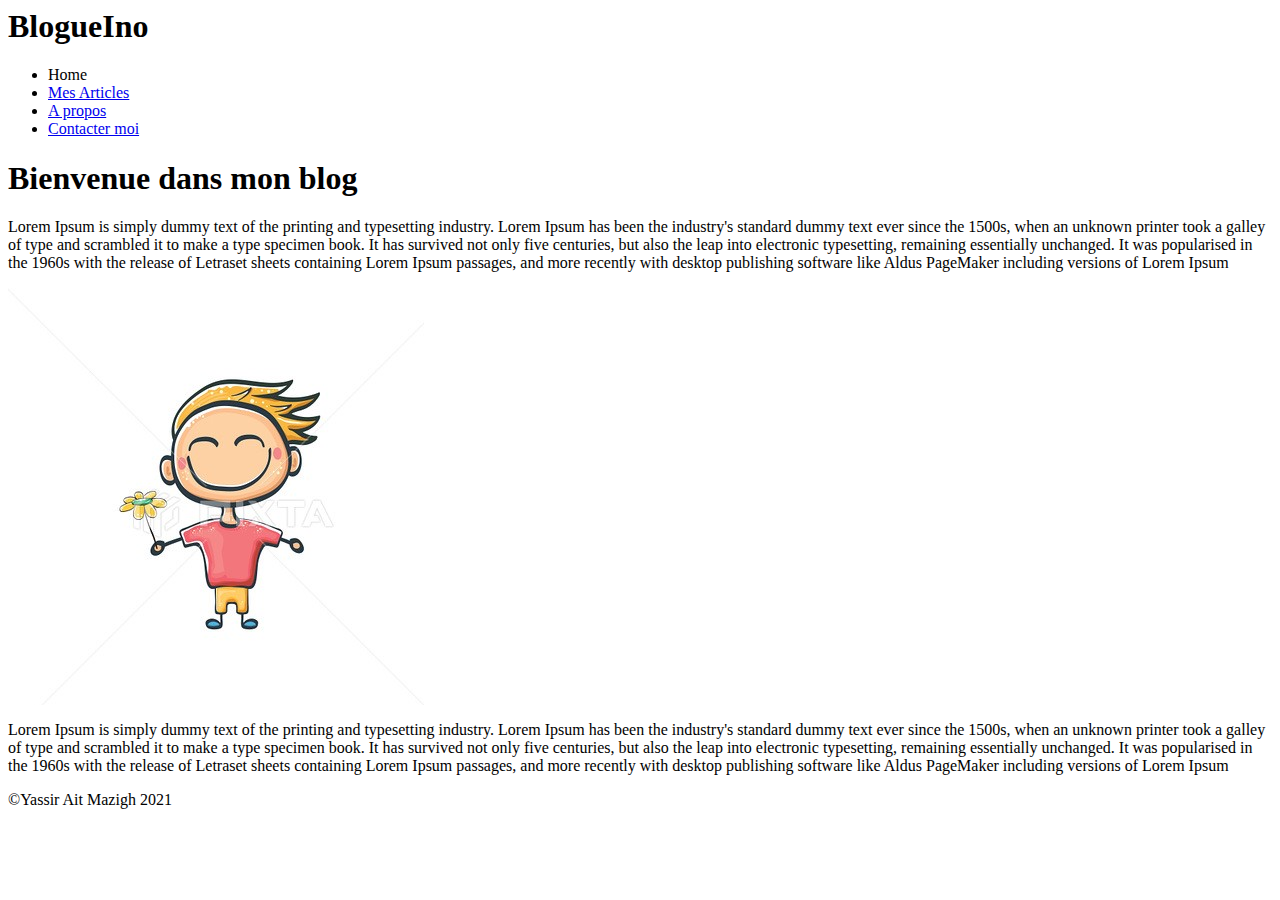
<file: TPs/TP01/part1/index.html>
<html lang="fr">
    
<head>
    <title>BlogueIno</title>

</head>
<body>
    <h1>
        BlogueIno
    </h1>
    <ul>
        <li>Home </li>
        <li> <a href="articles.html">Mes Articles</a></li>
        <li> <a href="apropos.html" >A propos</a></li>
        <li><a href="contact.html" >Contacter moi</a></li>
    </ul>
    <h1>Bienvenue dans mon blog</h1>
    <p>
        Lorem Ipsum is simply dummy text of the printing and typesetting industry. Lorem Ipsum has been the industry's standard dummy text ever since the 1500s, when an unknown printer took a galley of type and scrambled it to make a type specimen book. It has survived not only five centuries, but also the leap into electronic typesetting, remaining essentially unchanged. It was popularised in the 1960s with the release of Letraset sheets containing Lorem Ipsum passages, and more recently with desktop publishing software like Aldus PageMaker including versions of Lorem Ipsum
    </p>
    <img alt="mon image" src="./images/img.jpg"/>
    <p>
        Lorem Ipsum is simply dummy text of the printing and typesetting industry. Lorem Ipsum has been the industry's standard dummy text ever since the 1500s, when an unknown printer took a galley of type and scrambled it to make a type specimen book. It has survived not only five centuries, but also the leap into electronic typesetting, remaining essentially unchanged. It was popularised in the 1960s with the release of Letraset sheets containing Lorem Ipsum passages, and more recently with desktop publishing software like Aldus PageMaker including versions of Lorem Ipsum
    </p>
    <p>&copy;Yassir Ait Mazigh 2021</p>
    
</body>

</html>
</file>
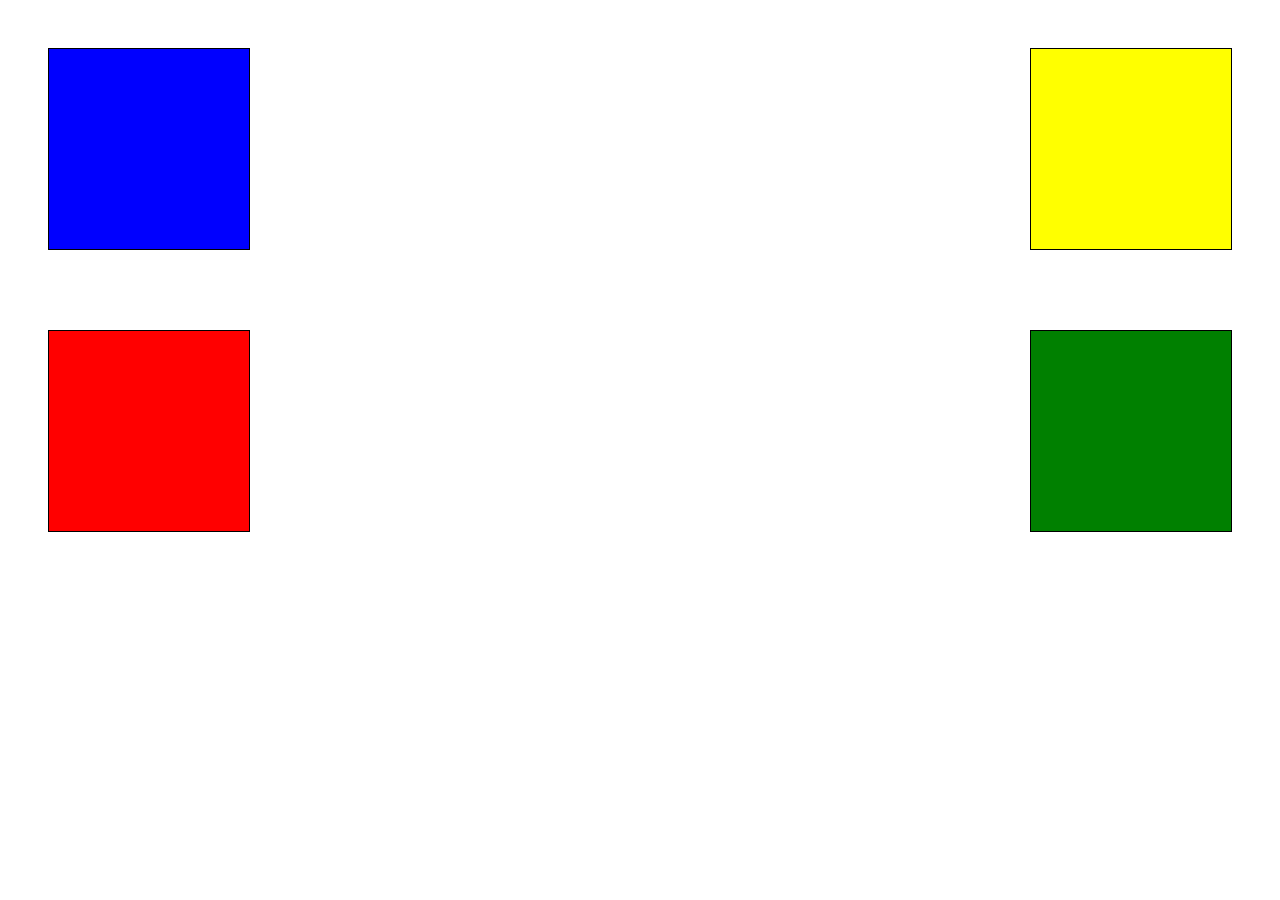
<file: TPs/TP01/part2/ex01/index.html>
<html>
<head>
    <title>BlogueIno</title>
</head>
<link href="./style.css" rel="stylesheet">
<body>
    <div class="container">
        <div class="box float-right yellow" ></div>
        <div class="box float-left blue" ></div>
    </div>
    <div class="container">
        <div class="box float-right green" ></div>
        <div class="box float-left red" ></div>
    </div>
</body>

</html>
</file>
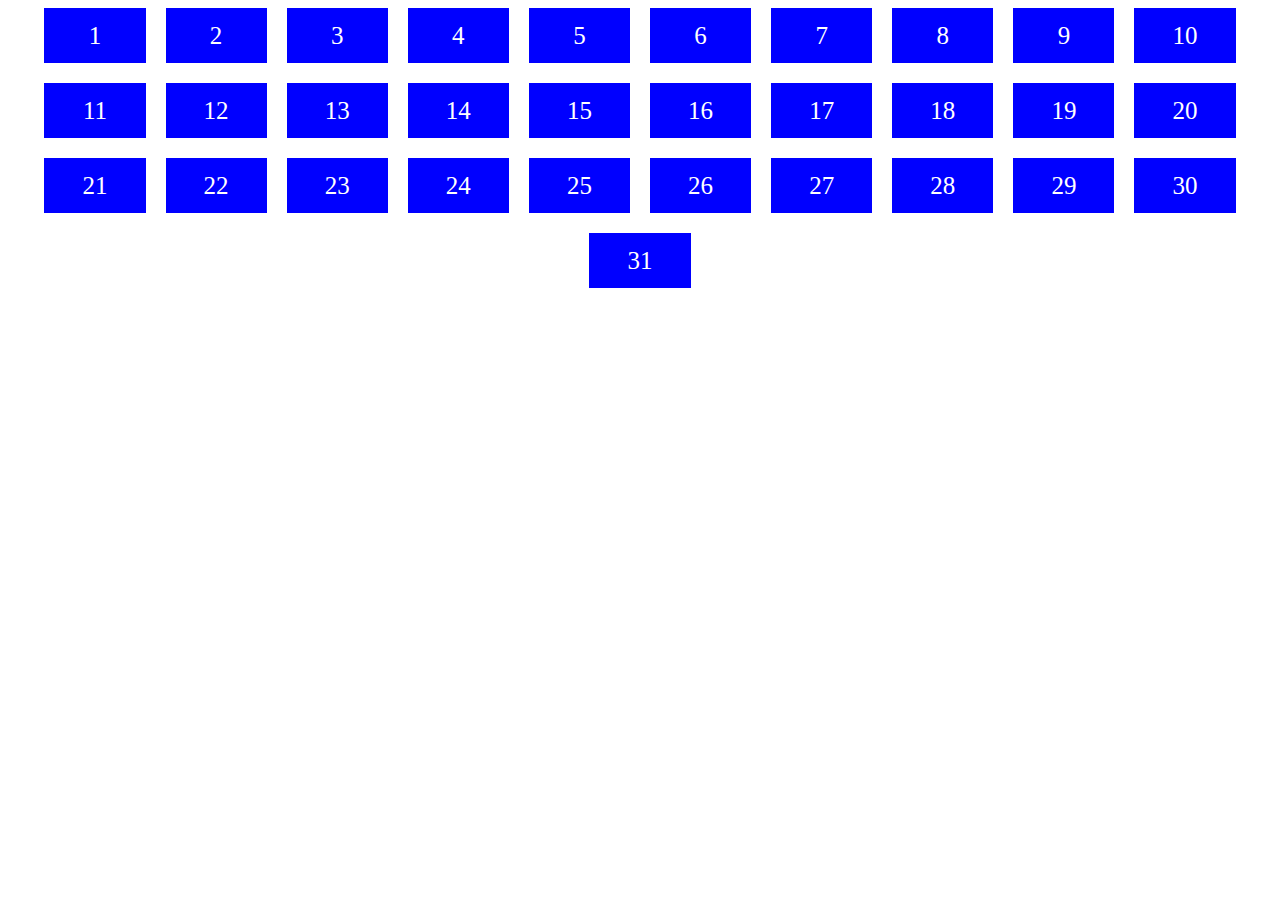
<file: TPs/TP01/part2/ex02/index.html>
<!DOCTYPE html>
<html>
<head>
  <link href="./style.css" rel="stylesheet">
</head>
<body>
 
<div >1</div>
<div >2</div>
<div >3</div>
<div >4</div>
<div >5</div>
<div >6</div>
<div >7</div>
<div >8</div>
<div >9</div>
<div >10</div>
<div >11</div>
<div >12</div>
<div >13</div>
<div >14</div>
<div >15</div>
<div >16</div>
<div >17</div>
<div >18</div>
<div >19</div>
<div >20</div>
<div >21</div>
<div >22</div>
<div >23</div>
 <div>24</div>
<div >25</div>
<div >26</div>
<div >27</div>
<div >28</div>
<div >29</div>
<div >30</div>
<div>31</div>
   

</body>
</html>
</file>
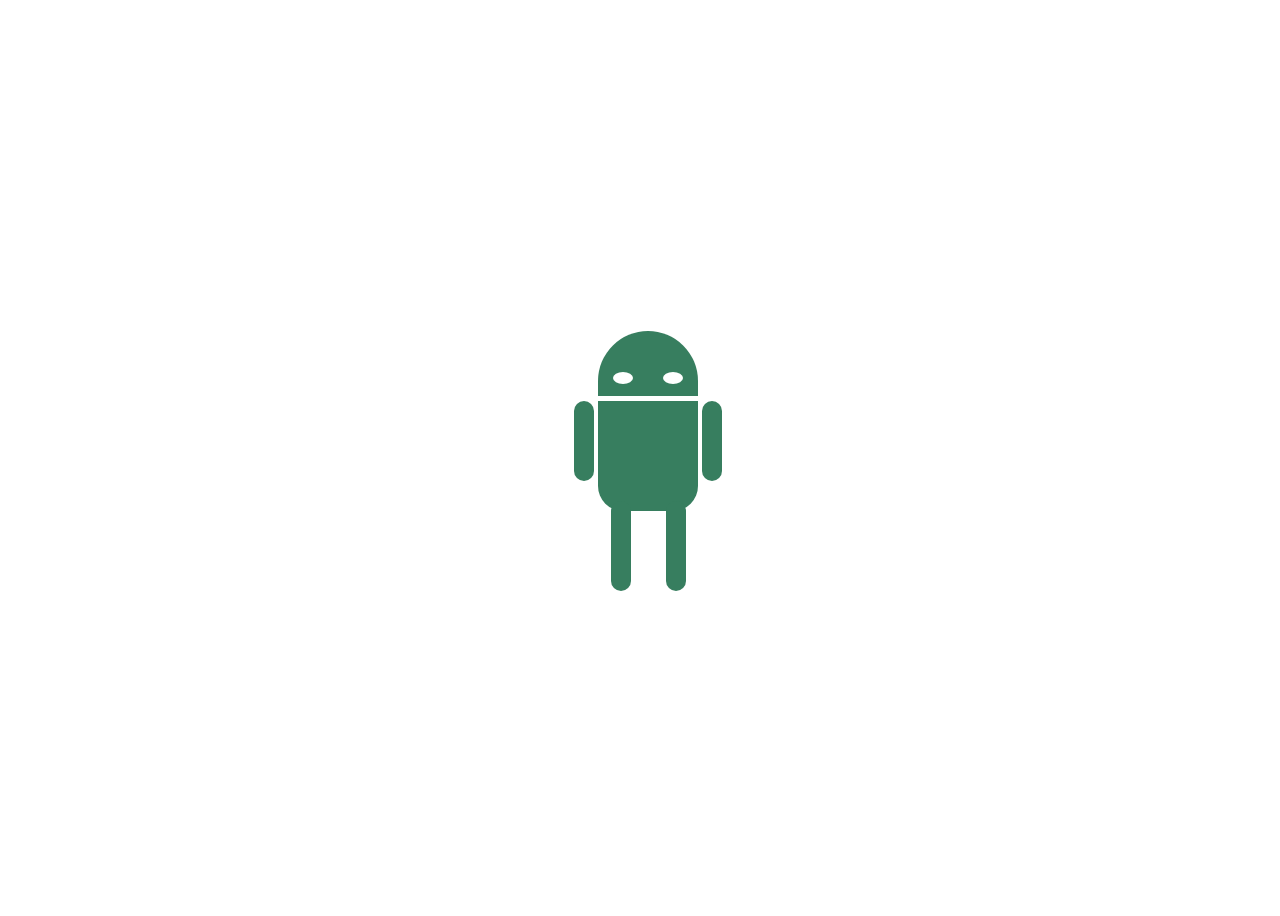
<file: TPs/TP01/part2/ex04/index.html>
<html>
    <head>
        <title>Document</title>
        <link rel="stylesheet" href="./style.css">
    </head>
    <body>
        <body>
            <div class="item">
                <div class="item-head">
                    <div class="eye right-eye"></div>
                    <div class="eye left-eye"></div>
                </div>
                <div class="item-body">
                    <div class="hand right-hand"></div>
                    <div class="corp"></div>
                    <div class="hand left-hand"></div>
                </div>
                <div class="item-feets">
                    <div class="feet right-feet"></div>
                    <div class="feet left-feet"></div>
                </div>
            </div>
    </body>
</html>
</file>
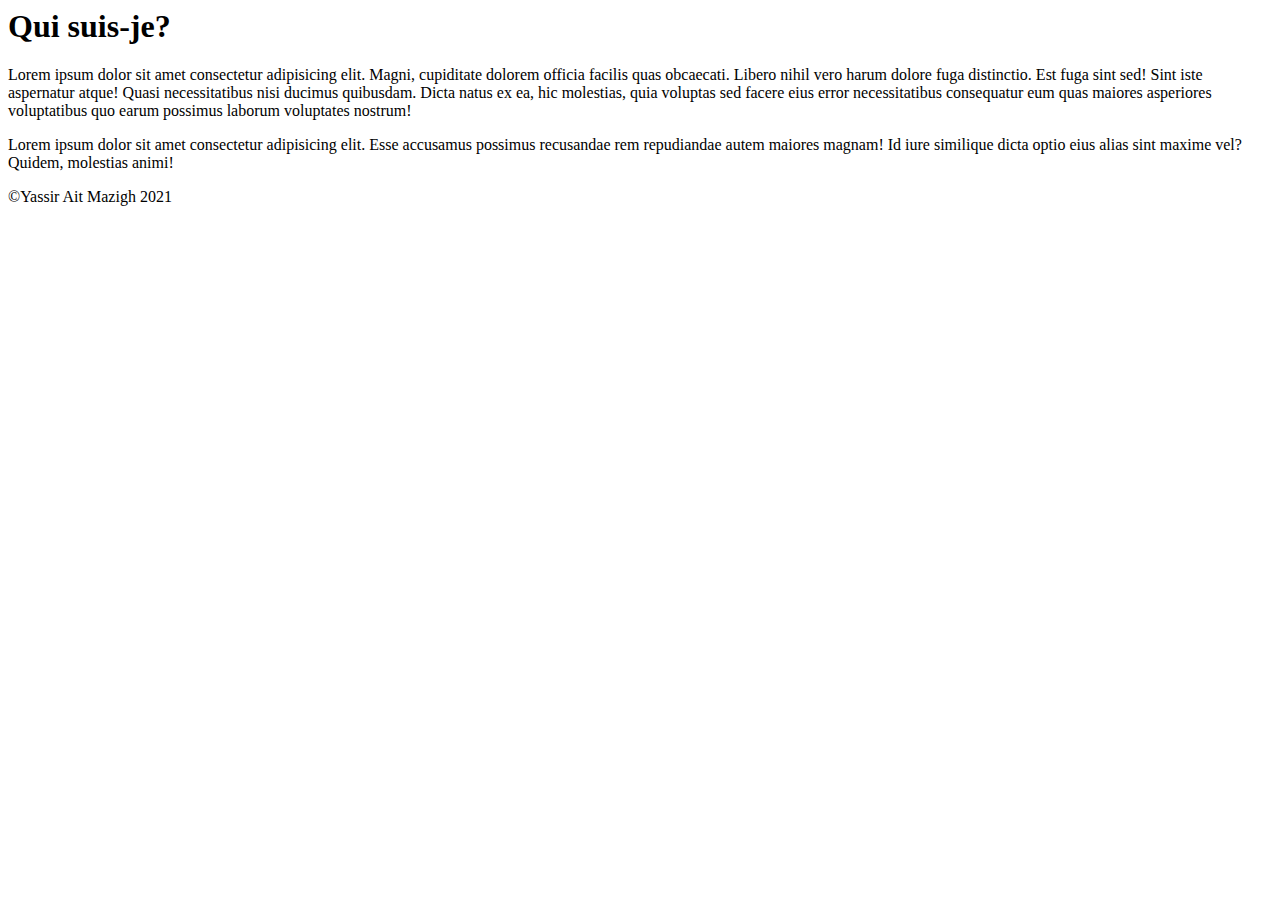
<file: articles.html>
<html>
    <head>
        <title>BlogueIno</title>
         <h1>
        Qui suis-je?</h1>
    </head>
    <body>
        <p>Lorem ipsum dolor sit amet consectetur adipisicing elit. Magni, cupiditate dolorem officia facilis quas obcaecati. Libero nihil vero harum dolore fuga distinctio. Est fuga sint sed! Sint iste aspernatur atque!
        Quasi necessitatibus nisi ducimus quibusdam. Dicta natus ex ea, hic molestias, quia voluptas sed facere eius error necessitatibus consequatur eum quas maiores asperiores voluptatibus quo earum possimus laborum voluptates nostrum!</p>
        
        <p>Lorem ipsum dolor sit amet consectetur adipisicing elit. Esse accusamus possimus recusandae rem repudiandae autem maiores magnam! Id iure similique dicta optio eius alias sint maxime vel? Quidem, molestias animi!</p>
    <p>&copy;Yassir Ait Mazigh 2021</p>
    </body>
</html>
</file>
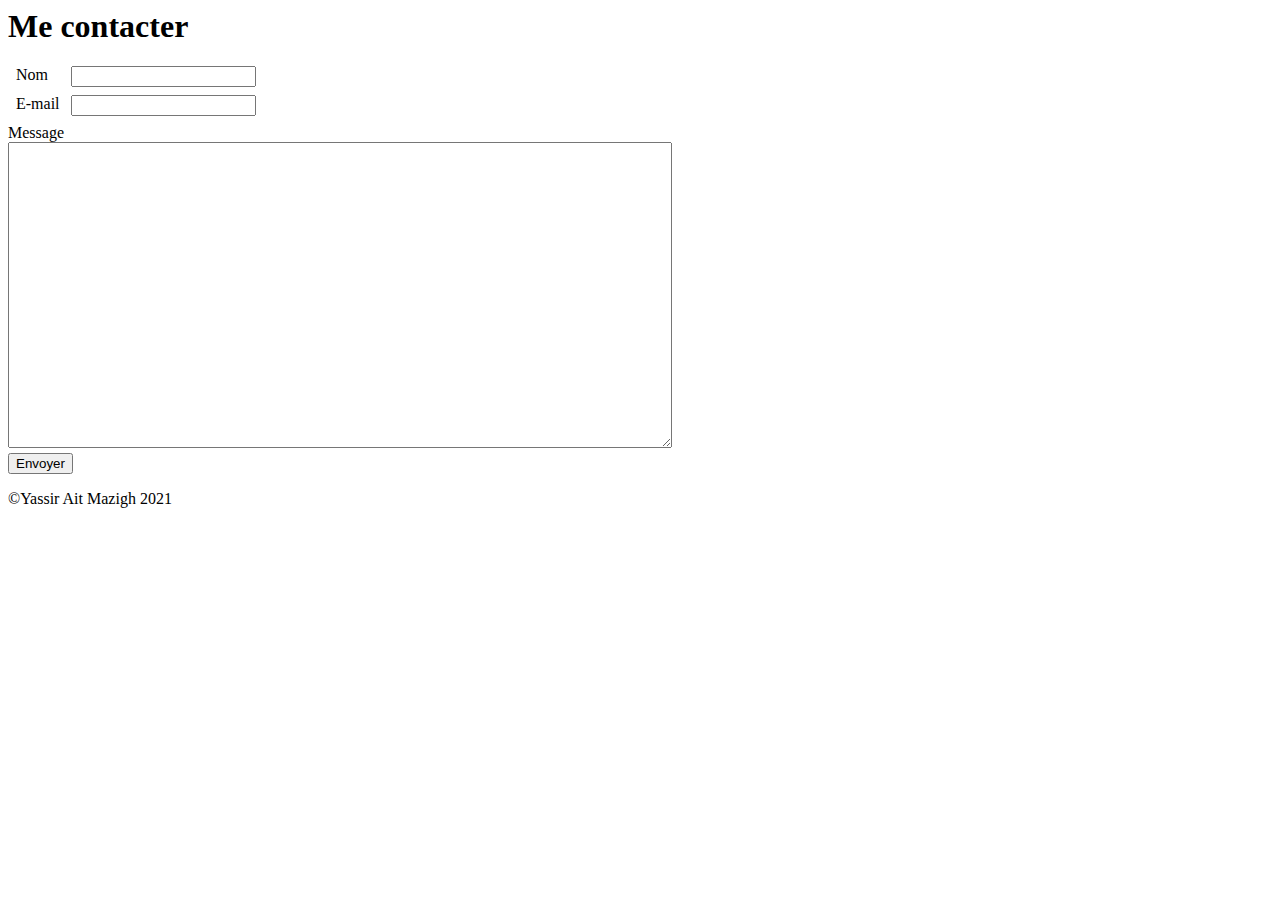
<file: contact.html>
<html>
<head>
    <title>BlogueIno</title>
    <style>
        .form-item {
            display: flex;
            justify-content: space-between;
            width: 240px;
            margin: .5rem;
        }
        .submit-btn {
            margin-top: 5px;
        }
    </style>
</head>
<body>
    <h1>
        Me contacter
    </h1>
    
    <form>
        <div class="form-item">
            <label for="nom">Nom</label>
            <input type="text" name="nom" id="nom" />
        </div>
        
        <div class="form-item">
            <label for="email">E-mail</label>
            <input type="text" name="email" id="email" />
        </div>

        <div>
            <div>
                <label for="message">Message</label>
            </div>
            <textarea rows="20" cols="80" name="message" id="message" ></textarea>
        </div>
        <input class="submit-btn" type="submit" value="Envoyer">
        
    </form>
    <p>&copy;Yassir Ait Mazigh 2021</p>

</body>

</html>
</file>
<file: TPs/TP01/part2/ex01/style.css>
.box {
    width: 200px;
    height: 200px;
    border : 1px solid black;
}

.container {
    width: calc(100% - 80px);
    margin: 40px;
    display: inline-block;
}

.box.red {
    background-color:red;
}
.box.blue {
    background-color:blue;
}
.box.yellow {
    background-color:yellow;
}
.box.green {
    background-color:green;
}

.box.float-right {
    float: right;
}

.box.float-left {
    float: left;
}
</file>
<file: TPs/TP01/part2/ex02/style.css>
body {
    display: flex;
    flex-wrap: wrap;
    gap: 20px;
    justify-content: center;
    align-items: center;
  }
  body > div {
    min-width: 8%;
    min-height:55px;
    background: blue;
    color: white;
    display: flex;
    align-items: center;
    justify-content: center;
    font-size: 25px;
  }
</file>
<file: TPs/TP01/part2/ex04/style.css>
div:not(.eye, .item, .item-body, .item-feets) {
    background-color: #377e5f;
  }
  * {
    transition: all 0.2s ease;
  }
  body{
      overflow: hidden;
      height: 100vh;
      width: 100vw;
      display: flex;
      align-items: center;
      justify-content: center;
  }
  .item {
    display: flex;
    flex-direction: column;
    align-items: center;
    justify-content: center;
  }
  .item-head {
    width: 100px;
    height: 65px;
    margin: 5px;
    border-radius: 50px 50px 0 0;
    position: relative;
  }
  .item-head:hover {
    width: 115px;
    border-radius: 60px 60px 0 0;
  }
  .item-head .eye {
    width: 20px;
    height: 12px;
    background-color: white;
    position: absolute;
    bottom: 12px;
    border-radius: 50%;
    -webkit-border-radius: 50%;
    -moz-border-radius: 50%;
    -ms-border-radius: 50%;
    -o-border-radius: 50%;
  }
  .item-head:hover .eye {
    margin-right: 14px;
  }
  .left-eye {
    left: 15px;
  }
  .right-eye {
    right: 15px;
  }
  .item-body {
    display: flex;
    gap: 4px;
    justify-content: space-between;
    align-items: flex-start;
  }
  .hand {
    width: 20px;
    height: 80px;
    border-radius: 20px;
  }
  .corp {
    height: 110px;
    width: 100px;
    border-radius: 0 0 25px 25px;
  }
  .right-hand:hover {
      transform: rotate(25deg);
  }
  .item-feets {
    display: flex;
    gap: 35px;
    margin-top: -10px;
  }
  .item-feets .feet {
    width: 20px;
    height: 90px;
    border-radius: 20px;
  }
  .left-feet:hover{
      transform: rotate(-20deg);
  }
</file>
